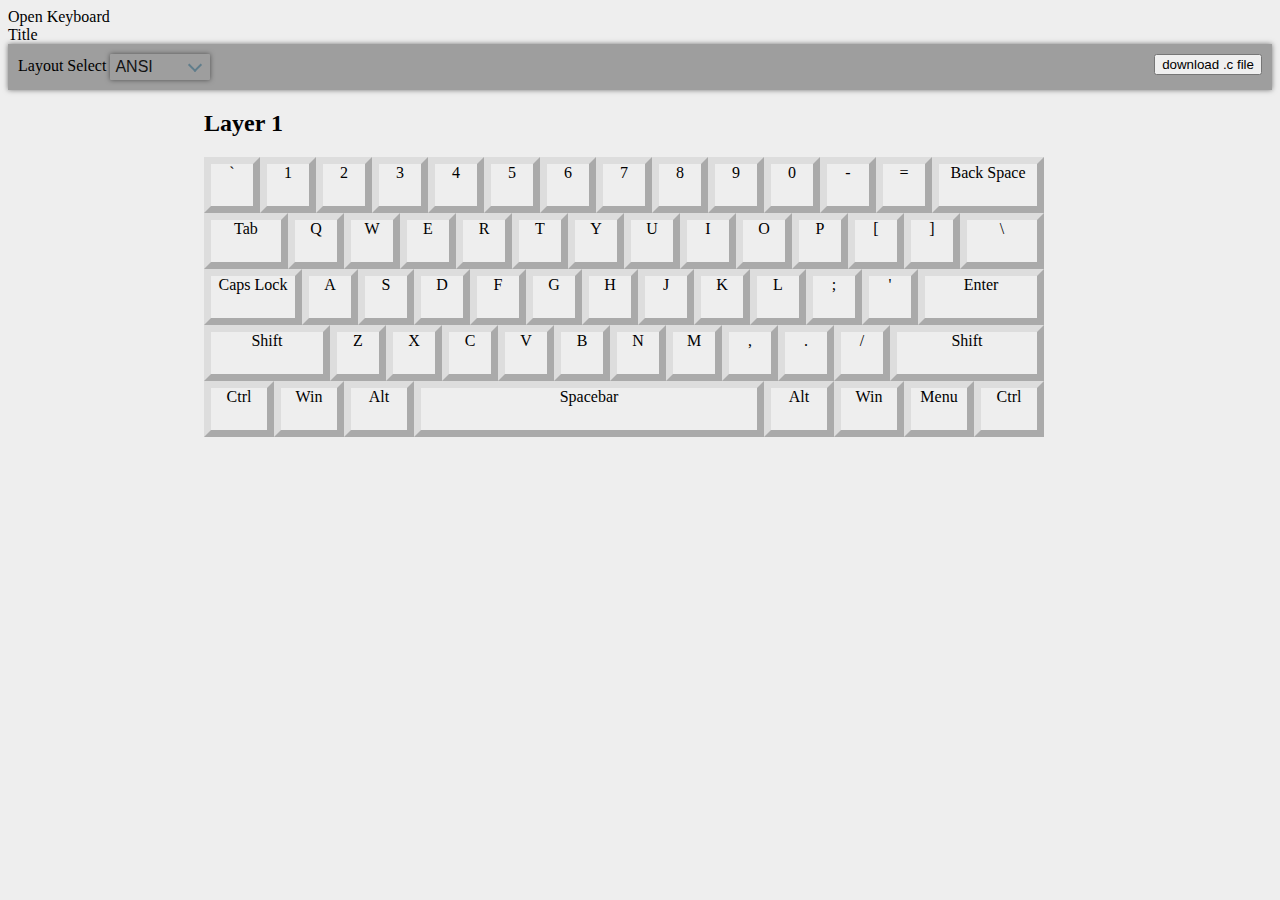
<file: index_v2.html>
<!DOCTYPE html>
<html>
<head>
<meta charset="utf-8">
<meta name="viewport" content="width=device-width, initial-scale=1.0, minimum-scale=1.0, maximum-scale=1.0, user-scalable=no">
<title>Examples</title>
<meta name="description" content="">
<meta name="keywords" content="">
<link href="" rel="stylesheet">
<link rel="stylesheet" href="https://fonts.googleapis.com/icon?family=Material+Icons">
<link rel="stylesheet" href="https://code.getmdl.io/1.1.3/material.blue_grey-indigo.min.css" />
<!-- <link rel="stylesheet" href="https://code.getmdl.io/1.1.2/material.grey-indigo.min.css" /> -->
<script defer src="https://code.getmdl.io/1.1.3/material.min.js"></script>
<link rel="stylesheet" href="added/keycap.css">
<style>
    body {
        background: #eee;
    }
    ..mdl-card {
        /* Fixed card layout for this case */
        display: inline-block;
    }
    .material-design-form-select {
        z-index: 0;
        position: relative;
        display: inline-block;
    }
    .material-design-form-select::after {
        content: "";
        z-index: -1;
        position: absolute;
        right: 10px;
        top: 50%;
        margin-top: -7px;
        width: 10px;
        height: 10px;
        border-left: solid 2px rgb(96,125,139);
        border-bottom: solid 2px rgb(96,125,139);
        box-sizing: border-box;
        transform: rotate(-45deg);
    }
    .material-design-form-select select {
        padding: 5px 30px 5px 5px;
        border: solid 1px #eee;
        border-radius: 1px;
        box-shadow: 0 0 5px 0 rgba(0, 0, 0, 0.5);
        -webkit-appearance: none;
        -moz-appearance: none;
        background: transparent;
        font-size: 16px;
        line-height: 1;
    }
    .material-design-form-select select:focus {
        outline: none;
        outline-offset: 0;
        box-shadow: 0 0 7px 0 rgba(0, 0, 0, 0.5);
    }
    #fn_list {
        padding: 10px;
        background: rgb(158,158,158);
        box-shadow: 0 0 5px 0 rgba(0, 0, 0, 0.5);
    }
    #fn_list div, #fn_list button {
        vertical-align: middle;
    }
    #layout_select {
        color: #141414;
        border: 0;
    }
    #dol_c, #dol_eep {
        margin-left: 10px;
        float: right;
    }
    .card_keyboard {
        width: calc(840px + 32px);
        margin: 10px;
    }
    .mdl-card__supporting-text {
        width: 100%;
    }
    #keyboard_container {
        margin: 0 auto;
    }
    @media only screen and (min-width: 892px) {
        #keyboard_container {
            width: 892px;
        }
    }
    @media only screen and (min-width: 1784px) {
        #keyboard_container {
            width: 1784px;
        }
    }
    @media only screen and (min-width: 2676px) {
        #keyboard_container {
            width: 2676px;
        }
    }
    @media only screen and (min-width: 3568px) {
        #keyboard_container {
            width: 3568px;
        }
    }
    @media only screen and (min-width: 4460px) {
        #keyboard_container {
            width: 4460px;
        }
    }
</style>
</head>
<body>

<!-- Always shows a header, even in smaller screens. -->
<div class="mdl-layout mdl-js-layout mdl-layout--fixed-header">
    <header class="mdl-layout__header">
        <div class="mdl-layout__header-row">
        <!-- Title -->
            <span class="mdl-layout-title">Open Keyboard</span>
        <!-- Add spacer, to align navigation to the right -->
            <div class="mdl-layout-spacer"></div>
        <!-- Navigation. We hide it in small screens. -->
            <nav class="mdl-navigation mdl-layout--large-screen-only">
                <!-- <a class="mdl-navigation__link" href="">Link</a>
                <a class="mdl-navigation__link" href="">Link</a>
                <a class="mdl-navigation__link" href="">Link</a>
                <a class="mdl-navigation__link" href="">Link</a> -->
            </nav>
        </div>
    </header>
    <div class="mdl-layout__drawer">
        <span class="mdl-layout-title">Title</span>
        <nav class="mdl-navigation">
            <!-- <a class="mdl-navigation__link" href="">Link</a>
            <a class="mdl-navigation__link" href="">Link</a>
            <a class="mdl-navigation__link" href="">Link</a>
            <a class="mdl-navigation__link" href="">Link</a> -->
        </nav>
    </div>
    <div id="fn_list">
        <span>
            <label for="layout_select">Layout Select</label>
            <div class="material-design-form-select">
                <select name="" id="layout_select">
                    <option value="ansi">ANSI</option>
                    <!-- <option value="iso">ISO</option> -->
                    <!-- <option value="iso">JIS</option> -->
                    <option value="customI">Custom I</option>
                </select>
            </div>
        </span>
        <!-- <button id="add_key" class="mdl-button mdl-js-button mdl-button--raised mdl-js-ripple-effect mdl-button--colored">Add other key</button> -->
        <!-- <button id="add_layer" class="mdl-button mdl-js-button mdl-button--raised mdl-js-ripple-effect mdl-button--colored">Add layer</button> -->
        <!-- <button id="add_fn" class="mdl-button mdl-js-button mdl-button--raised mdl-js-ripple-effect mdl-button--colored">Fn behavior</button> -->
        <button id="dol_c" class="mdl-button mdl-js-button mdl-button--raised mdl-js-ripple-effect mdl-button--accent">download .c file</button>
        <!-- <button id="dol_eep" class="mdl-button mdl-js-button mdl-button--raised mdl-js-ripple-effect mdl-button--accent">download .eep file</button> -->
    </div>
    <main class="mdl-layout__content">
        <div class="page-content">
            <!-- Your content goes here -->
            <div id="keyboard_container"></div>
        </div>
    </main>
</div>
</body>
<script src="added/keymaps.js"></script>
<script src="added/gen_c.js"></script>
<script>
    var keyboardContainer = document.getElementById('keyboard_container');
    var layerCount = 0;
    var unFcous;

    var keyboardLayout = 'ansi';

    function initCard (dom, cardClass) {
        var card, title, content, menu;
        card = document.createElement('div');
        card.setAttribute('class', 'demo-card-wide mdl-card mdl-shadow--2dp ' + cardClass);
        title = document.createElement('div');
        title.setAttribute('class', 'mdl-card__title');
        title.innerHTML = '<h2 class="mdl-card__title-text"> Layer ' + (layerCount + 1) + '</h2>';
        card.appendChild(title);
        content = document.createElement('div');
        content.setAttribute('class', 'mdl-card__supporting-text');
        content.appendChild(dom);
        card.appendChild(content);
        menu = document.createElement('div');
        menu.setAttribute('class', 'mdl-card__menu');
        // menu.innerHTML = '<a class="close_layer" href="javascript:void(0);">' +
        //     '<svg width="32" height="32" xmlns="http://www.w3.org/2000/svg" xmlns:svg="http://www.w3.org/2000/svg">' +
        //         '<g>' +
        //             '<line y2="32" x2="32" y1="0" x1="0" stroke-width="2" stroke="#000000" fill="none"/>' +
        //             '<line y2="0" x2="32" y1="32" x1="0" stroke-width="2" stroke="#000000" fill="none"/>' +
        //         '</g>' +
        //     '</svg>' +
        // '</a>';
        card.appendChild(menu);
        return card;
    }

    function bindClick (dom) {
        var keycaps = dom.querySelectorAll('.keycaps');
        for (var i = 0; i < keycaps.length; i++) {
            keycaps[i].addEventListener('click', function (e) {
                var _this = e.target;
                if (unFcous) {
                    unFcous.classList.remove('focus_highlight');
                }
                unFcous = _this;
                // console.log(unFcous);
                _this.classList.add('focus_highlight');
            });
        }
    }

    function initKeyboard (layoutType) {
        var layoutType = layoutType || 'ansi',
            layout = LAYOUT[layoutType],
            keyboard = document.createElement('div'),
            rowCount = 14;
        keyboard.setAttribute('class', 'keyboard layerCount_' + layerCount);
        for (var i = 5 - 1; i >= 0; i--) {
            var row = document.createElement('div');
            row.setAttribute('class', 'clearfix row-' + i);
            for (var j = 0; j < rowCount; j++) {
                var keycaps = document.createElement('div');
                keycaps.setAttribute('id', 'matrix_' + i + '_' + j);
                keycaps.setAttribute('class', 'keycaps keycap_' + layout[i].size[j] + ' code_' + layout[i].keyCode[j] + '');
                keycaps.setAttribute('data-key', layout[i].key[j]);
                keycaps.innerHTML = layout[i].val[j];
                row.appendChild(keycaps);
            }
            keyboard.appendChild(row);
        }
        keyboardContainer.appendChild(initCard(keyboard, 'card_keyboard'));
        bindClick(document.querySelector('.layerCount_' + layerCount));
        layerCount++;
        genKeyMap();
    }

    initKeyboard(keyboardLayout);

    function genKeyMap() {
        for (var i = 0; i < layerCount; i++) {
            console.log(i);
            KEY_MAP_GEN[keyboardLayout][i] = [];
            var rows = document.querySelectorAll('.layerCount_' + i)[0].childNodes;
            for (var j = 0; j < rows.length; j++) {
                var row = rows[j].querySelectorAll('.keycaps');
                var arrayRow = [];
                for (var k = 0; k < row.length; k++) {
                    arrayRow.push(row[k].getAttribute('data-key'));
                }
                KEY_MAP_GEN[keyboardLayout][i].push(arrayRow);
            }
        }
        console.log(KEY_MAP_GEN[keyboardLayout]);
    }

    document.onkeydown = function (e) {
        // console.log(e);
        // console.log(e.keyCode);
        // console.log(e.location);
        // console.log(KEYCODE[e.keyCode][e.location]);
        if (document.querySelectorAll('.focus_highlight').length) {
            e.preventDefault();
            // console.log(e.keyIdentifier);
            var highlight = document.querySelector('.focus_highlight'),
                keyCode = KEYCODE[e.keyCode]['key' + e.location];
            highlight.innerHTML = KEYCODE[e.keyCode][e.location];
            // Workround
            // fix customI
            if (keyboardLayout === 'customI') {
                if (highlight.getAttribute('id') === 'matrix_1_12') {
                    document.getElementById('matrix_1_13').setAttribute('data-key', keyCode);
                }
                if (highlight.getAttribute('id') === 'matrix_1_13') {
                    document.getElementById('matrix_1_12').setAttribute('data-key', keyCode);
                }
            }
            highlight.setAttribute('data-key', keyCode);
            genKeyMap();
            unFcous.classList.remove('focus_highlight');
        }
    };

    document.querySelector('#layout_select').addEventListener('change', function(e) {
        console.log(e.target.options[e.target.selectedIndex].value);
        var value = e.target.options[e.target.selectedIndex].value;
        keyboardLayout = value;
        KEY_MAP_GEN = {
            ansi: {},
            iso: {},
            jis: {},
            customI: {}
        };
        layerCount = 0;
        keyboardContainer.innerHTML = '';
        initKeyboard(keyboardLayout);
    });

    document.querySelector('#dol_c').addEventListener('click', function(e) {
        gen_c(KEY_MAP_GEN[keyboardLayout], {});
    });
</script>
</html>
</file>
<file: added/keycap.css>
@charset "UTF-8";

.keycap_1,
.keycap_1_5,
.keycap_1_25,
.keycap_1_75,
.keycap_2,
.keycap_2_25,
.keycap_2_75,
.keycap_5,
.keycap_6,
.keycap_6_5,
.keycap_6_25,
.keycap_7 {
    height: 56px;
}

.keycap_1 {
    width: 56px;
}

.keycap_1_25 {
    width: 70px;
}

.keycap_1_5 {
    width: 84px;
}

.keycap_1_75 {
    width: 98px;
}

.keycap_2 {
    width: 7pc;
}

.keycap_2_25 {
    width: 126px;
}

.keycap_2_75 {
    width: 154px;
}

.keycap_5 {
    width: 280px;
}

.keycap_6 {
    width: 21pc;
}

.keycap_6_25 {
    width: 350px;
}

.keycap_6_5 {
    width: 364px;
}

.keycap_7 {
    width: 392px;
}

.keycaps {
    position: relative;
    float: left;
    border: 7px solid #ddd;
    border-right: 7px solid #aaa;
    border-bottom: 7px solid #aaa;
    box-sizing: border-box;
    text-align: center;
    word-break: break-all;
    cursor: pointer;
}

.keycap_enter,
.keycap_plus {
    width: 56px;
    height: 7pc;
}

.keycap_enter_iso {
    border-bottom: transparent;
    width: 84px;
    height: 56px;
    position: absolute;
    right: 0;
    top: -56px;
}

.keycap_enter_iso:before {
    top: 42px;
    left: -7px;
    width: 21px;
    border-left: 7px solid #ddd;
    border-bottom: 7px solid #aaa;
}

.keycap_enter_iso:after,
.keycap_enter_iso:before {
    content: "";
    display: block;
    position: absolute;
    box-sizing: border-box;
}

.keycap_enter_iso:after {
    top: 49px;
    right: -7px;
    width: 70px;
    height: 56px;
    border: 7px solid #ddd;
    border-top: transparent;
    border-right: 7px solid #aaa;
    border-bottom: 7px solid #aaa;
}

.keycap_0 {
    width: 0;
    height: 0;
    border: solid 0;
}

.highlight {
    background: #f80;
}

.focus_highlight {
    border-color: #d00;
}
.focus_highlight.keycap_enter_iso:after,
.focus_highlight.keycap_enter_iso:before {
    border-color: #d00;
}

.keyboard {
    position: relative;
    width: 840px;
    height: 280px;
}

.row-0,
.row-1,
.row-2,
.row-3,
.row-4,
.row-5 {
    position: absolute;
    width: 100%;
    left: 0;
}

.row-0 {
    top: 224px;
}

.row-1 {
    top: 168px;
}

.row-2 {
    top: 112px;
}

.row-3 {
    top: 56px;
}

.row-4 {
    top: 0;
}

.row-5 {
    top: 0;
}

.blank_1 {
    width: 56px;
}

.blank_0_66,
.blank_1 {
    position: relative;
    float: left;
    height: 56px;
}

.blank_0_66 {
    width: 2.31pc;
}
</file>
